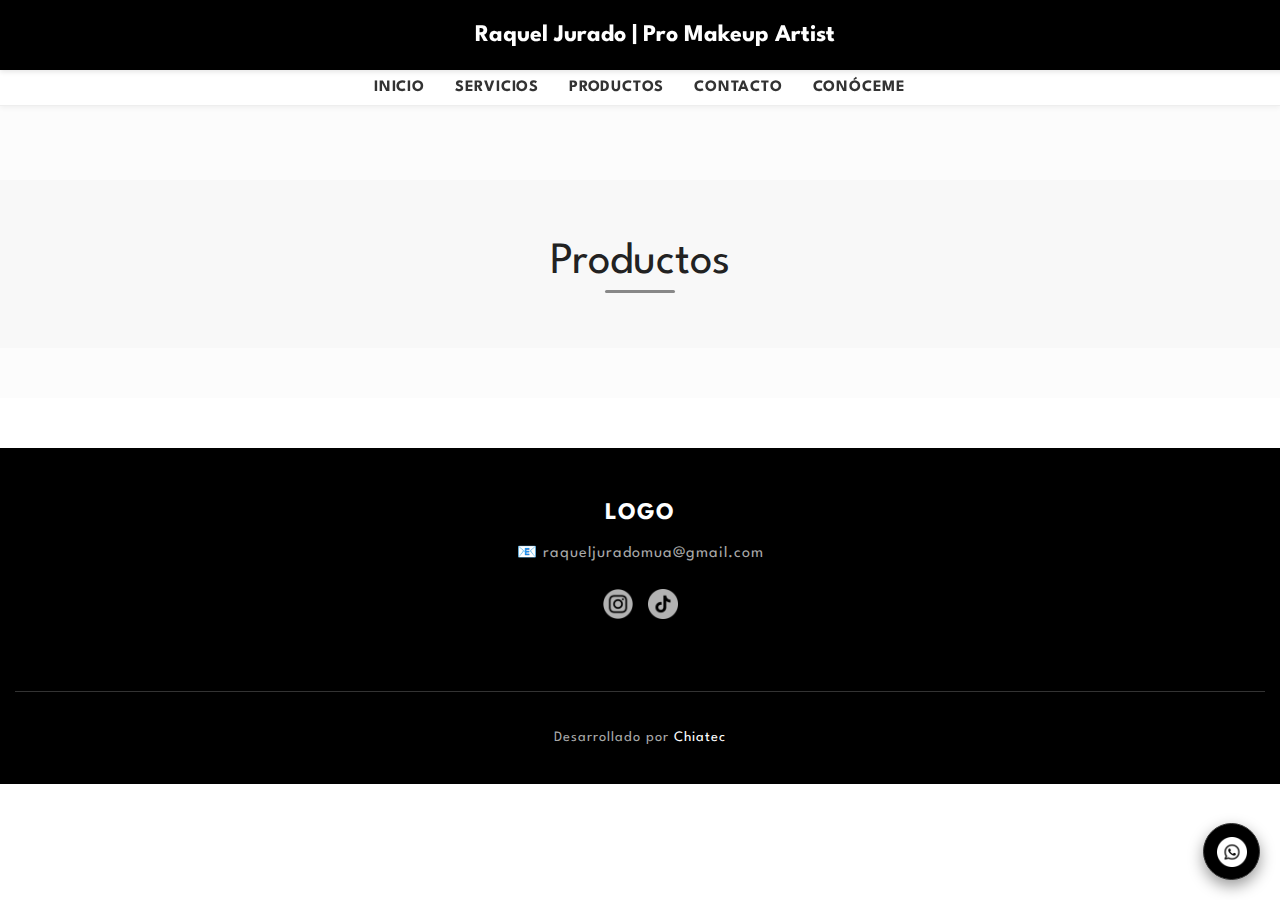
<file: assets/screnn/productos.html>
<!DOCTYPE html>
<html lang="es">
<head>
  <meta charset="UTF-8">
  <meta name="viewport" content="width=device-width, initial-scale=1.0">
  <title>Raquel Jurado</title>
  <link rel="stylesheet" href="../../css.css">
  
</head>
<body class="fixed-header-padding">

  <!-- Encabezado con logo y menú hamburguesa -->
  <header class="headerweb">
    <a href="../../index.html">
    <h1 class="logo">Raquel Jurado | Pro Makeup Artist</h1>
    </a>
  </header>

  
  <header class="headermovil">
    <div class="menu-icon">
      <img src="../../iconos/principal/barra-de-menus.png" alt="Menú" class="hamburger-icon">
      <!-- El h1 y h2 ahora van DENTRO de un nuevo div -->
    </div>
    <div class="brand-info"> <!-- NUEVO CONTENEDOR -->
      <a href="../../index.html">
        <h1 class="logo">Raquel Jurado</h1>
        <h2 class="tagline">Pro Makeup Artist</h2>
      </a>
    </div>
    <!-- Si tuvieras más elementos a la derecha, irían aquí, fuera de .menu-icon y .brand-info -->
</header>

  
  
  <nav class="navweb">
    <ul>
      <li><a href="../../index.html"">Inicio</a></li>
      <li><a href="servicios.html">Servicios</a></li>
      <li><a href="#">Productos</a></li>
      <li><a href="contacto.html">Contacto</a></li>
      <li><a href="quiensoy.html">Conóceme</a></li>
    </ul>
  </nav>

<!-- Menú Móvil (oculto por defecto, se despliega al hacer clic) -->
  <nav class="navmovil" id="navmovil">
    <ul>
      <li><a href="../../index.html"">Inicio</a></li>
      <li><a href="servicios.html">Servicios</a></li>
      <li><a href="#">Productos</a></li>
      <li><a href="contacto.html">Contacto</a></li>
      <li><a href="quiensoy.html">Conóceme</a></li>
    </ul>
  </nav>
<main class="main-content">
  <section class="galeria">
  <h2 class="quien-soy-titulo">Productos</h2> 
  </section>
</main>


  <!-- Footer con contacto y enlaces -->
  <footer class="footer">
    <div class="footer-column">
      <h3>Logo</h3>
       <!-- <p>📞 0986040658</p> -->
      <p>📧 <a href="mailto:raqueljuradomua@gmail.com">raqueljuradomua@gmail.com</a></p>
      <div class="social-icons-footer">
          <a href="https://www.instagram.com/raqueljuradomua?igsh=cjlqaWEzemhkZ3c5" target="_blank" aria-label="Visitar Instagram">
              <img src="../../iconos/principal/insta.png" alt="Instagram">
          </a>
          <a href="https://www.tiktok.com/@tu_usuario_tiktok" target="_blank" aria-label="Visitar TikTok">
              <img src="../../iconos/principal/tiktok.png" alt="TikTok">
          </a>
          <!-- Puedes añadir más iconos aquí si lo deseas -->
      </div>
    </div>
    <!-- <div class="footer-column">
      <h3>Servicio al cliente</h3>
      <p><a href="#">Preguntas frecuentes</a></p>
      <p><a href="#">Preguntas frecuentes</a></p>
      <p><a href="#">Preguntas frecuentes</a></p>
      <p><a href="#">Preguntas frecuentes</a></p>
    </div>
    <div class="footer-column">
      <h3>Información</h3>
      <p><a href="#">Preguntas frecuentes</a></p>
      <p><a href="#">Preguntas frecuentes</a></p>
      <p><a href="#">Preguntas frecuentes</a></p>
      <p><a href="#">Preguntas frecuentes</a></p>
    </div> -->
    <div class="footer-note">
      <p>Desarrollado por <a href="https://www.chiatec.net" target="_blank">Chiatec</a></p>
    </div>
  </footer>


  <!-- Botón flotante de WhatsApp -->
  <a href="https://wa.me/+593986040658" target="_blank" class="whatsapp-icon">
    <img src="../../iconos/principal/whatsapp.png" alt="WhatsApp" class="whatsapp-img">
  </a>
  <script src="../../script.js"></script>
</body>
</html>
</file>
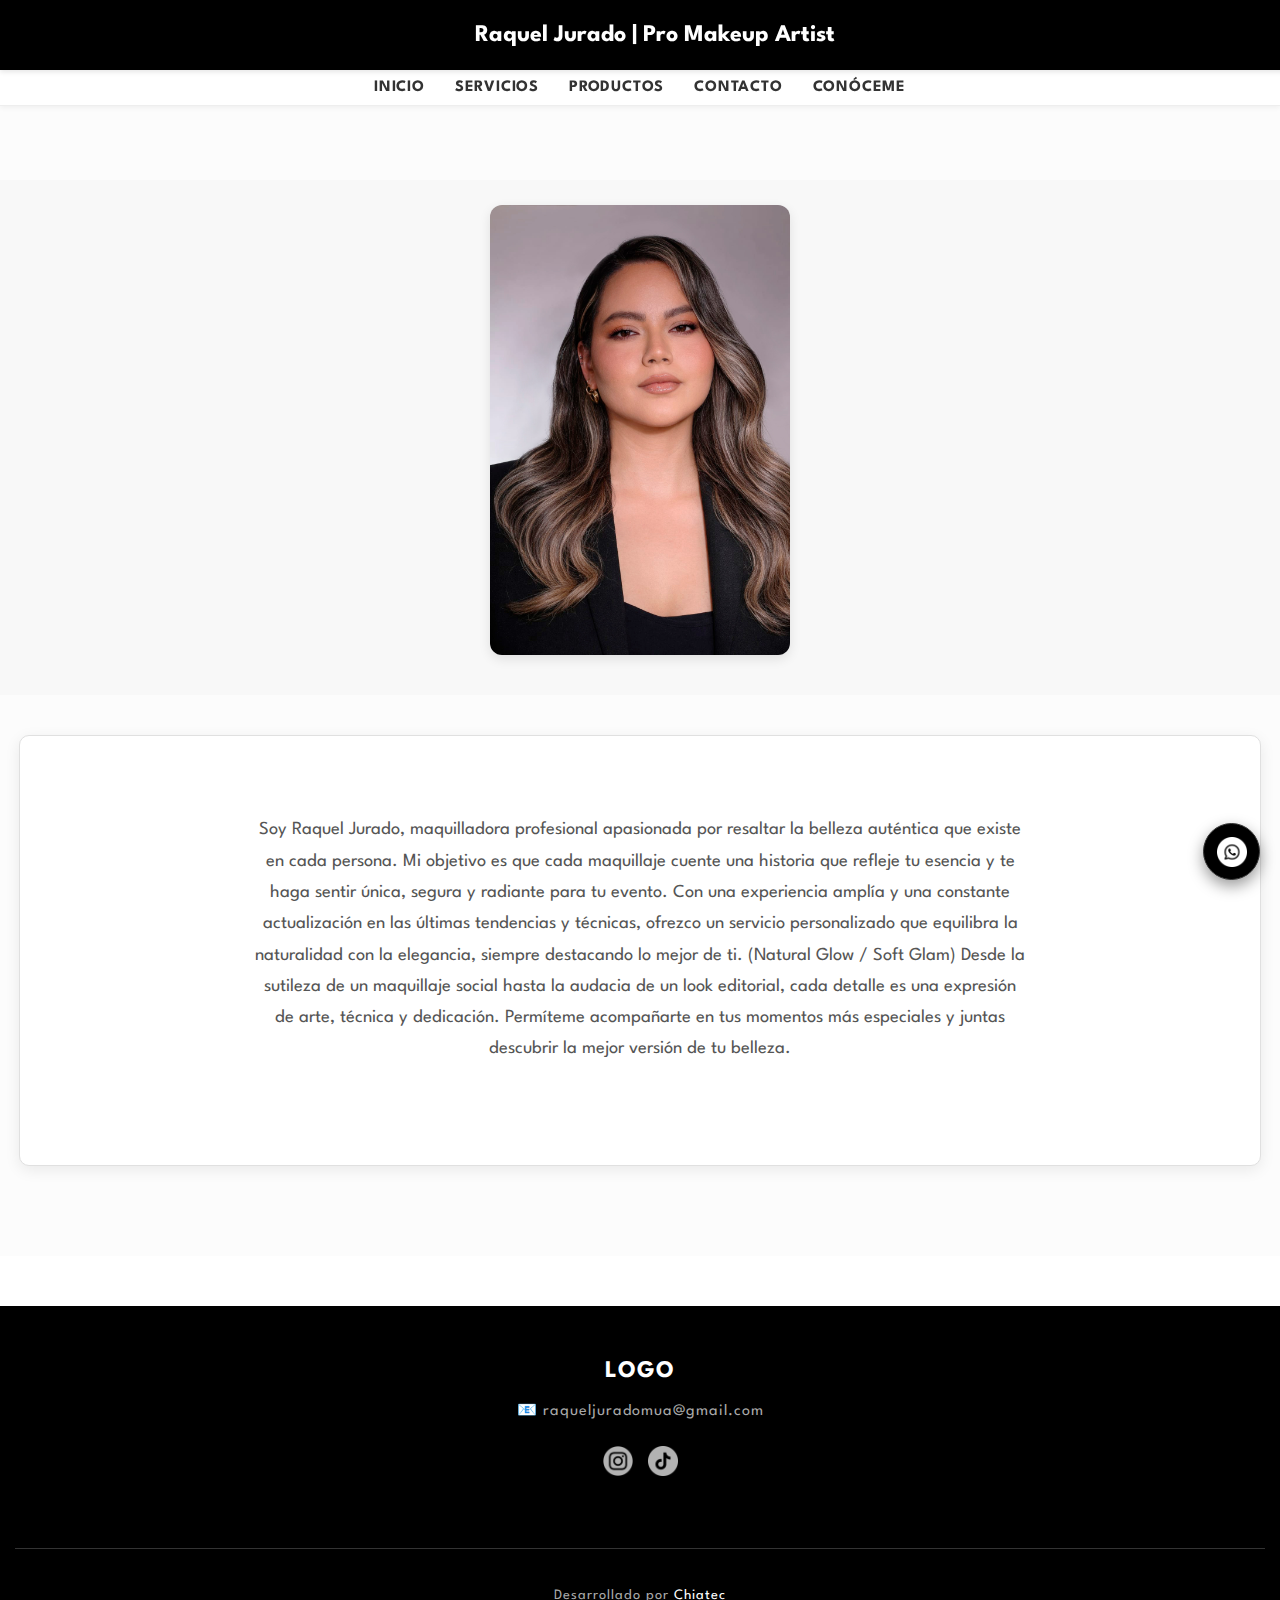
<file: assets/screnn/quiensoy.html>
<!DOCTYPE html>
<html lang="es">
<head>
  <meta charset="UTF-8">
  <meta name="viewport" content="width=device-width, initial-scale=1.0">
  <title>Raquel Jurado</title>
  <link rel="stylesheet" href="../../css.css">
  
</head>
<body class="fixed-header-padding">

  <!-- Encabezado con logo y menú hamburguesa -->
  <header class="headerweb">
    <a href="../../index.html">
    <h1 class="logo">Raquel Jurado | Pro Makeup Artist</h1>
    </a>
  </header>

  
  <header class="headermovil">
    <div class="menu-icon">
      <img src="../../iconos/principal/barra-de-menus.png" alt="Menú" class="hamburger-icon">
      <!-- El h1 y h2 ahora van DENTRO de un nuevo div -->
    </div>
    <div class="brand-info"> <!-- NUEVO CONTENEDOR -->
        
        <a href="../../index.html">
        <h1 class="logo">Raquel Jurado</h1>
        <h2 class="tagline">Pro Makeup Artist</h2>
        </a>
    </div>
    <!-- Si tuvieras más elementos a la derecha, irían aquí, fuera de .menu-icon y .brand-info -->
</header>

  
  
  <nav class="navweb">
    <ul>
      <li><a href="../../index.html"">Inicio</a></li>
      <li><a href="servicios.html">Servicios</a></li>
      <li><a href="productos.html">Productos</a></li>
      <li><a href="contacto.html">Contacto</a></li>
      <li><a href="#">Conóceme</a></li>
    </ul>
  </nav>

<!-- Menú Móvil (oculto por defecto, se despliega al hacer clic) -->
  <nav class="navmovil" id="navmovil">
    <ul>
      <li><a href="../../index.html"">Inicio</a></li>
      <li><a href="servicios.html">Servicios</a></li>
      <li><a href="productos.html">Productos</a></li>
      <li><a href="contacto.html">Contacto</a></li>
      <li><a href="#">Conóceme</a></li>
    </ul>
  </nav>

<main class="main-content">
<section class="galeria">
   
  <div class="contenedor-fotos">
    <img src="../../assets/maqui22.jpg" alt="Maquillaje 2" class="foto-elegante" id="conoce-mas">
  </div>
</section>

<section class="quien-soy">
  <div class="quien-soy-contenido">
   
    <!-- <h2 class="quien-soy-titulo"></h2> -->
    <p class="quien-soy-descripcion">
      Soy Raquel Jurado, maquilladora profesional apasionada por resaltar la belleza auténtica que existe en cada persona.
Mi objetivo es que cada maquillaje cuente una historia que refleje tu esencia y te haga sentir única, segura y radiante para tu evento.

Con una experiencia amplía  y una constante actualización en las últimas tendencias y técnicas, ofrezco un servicio personalizado que equilibra la naturalidad con la elegancia, siempre destacando lo mejor de ti. (Natural Glow / Soft Glam)

Desde la sutileza de un maquillaje social hasta la audacia de un look editorial, cada detalle es una expresión de arte, técnica y dedicación.

Permíteme acompañarte en tus momentos más especiales y juntas descubrir la mejor versión de tu belleza.</p>
    <!-- <a href="assets/screnn/quiensoy.html" class="btn-conoce-mas">Conoce mi historia completa</a> -->
  </div>
</section> 
</main>
  <!-- Footer con contacto y enlaces -->
  <footer class="footer">
    <div class="footer-column">
      <h3>Logo</h3>
      <!-- <p>📞 0986040658</p> -->
      <p>📧 <a href="mailto:raqueljuradomua@gmail.com">raqueljuradomua@gmail.com</a></p>
       <div class="social-icons-footer">
          <a href="https://www.instagram.com/raqueljuradomua?igsh=cjlqaWEzemhkZ3c5" target="_blank" aria-label="Visitar Instagram">
              <img src="../../iconos/principal/insta.png" alt="Instagram">
          </a>
          <a href="https://www.tiktok.com/@tu_usuario_tiktok" target="_blank" aria-label="Visitar TikTok">
              <img src="../../iconos/principal/tiktok.png" alt="TikTok">
          </a>
          <!-- Puedes añadir más iconos aquí si lo deseas -->
      </div>
    </div>
    <!-- <div class="footer-column">
      <h3>Servicio al cliente</h3>
      <p><a href="#">Preguntas frecuentes</a></p>
      <p><a href="#">Preguntas frecuentes</a></p>
      <p><a href="#">Preguntas frecuentes</a></p>
      <p><a href="#">Preguntas frecuentes</a></p>
    </div>
    <div class="footer-column">
      <h3>Información</h3>
      <p><a href="#">Preguntas frecuentes</a></p>
      <p><a href="#">Preguntas frecuentes</a></p>
      <p><a href="#">Preguntas frecuentes</a></p>
      <p><a href="#">Preguntas frecuentes</a></p>
    </div> -->
    <div class="footer-note">
      <p>Desarrollado por <a href="https://www.chiatec.net" target="_blank">Chiatec</a></p>
    </div>
  </footer>


  <!-- Botón flotante de WhatsApp -->
  <a href="https://wa.me/+593986040658" target="_blank" class="whatsapp-icon">
    <img src="../../iconos/principal/whatsapp.png" alt="WhatsApp" class="whatsapp-img">
  </a>
  <script src="../../script.js"></script>
</body>
</html>
</file>
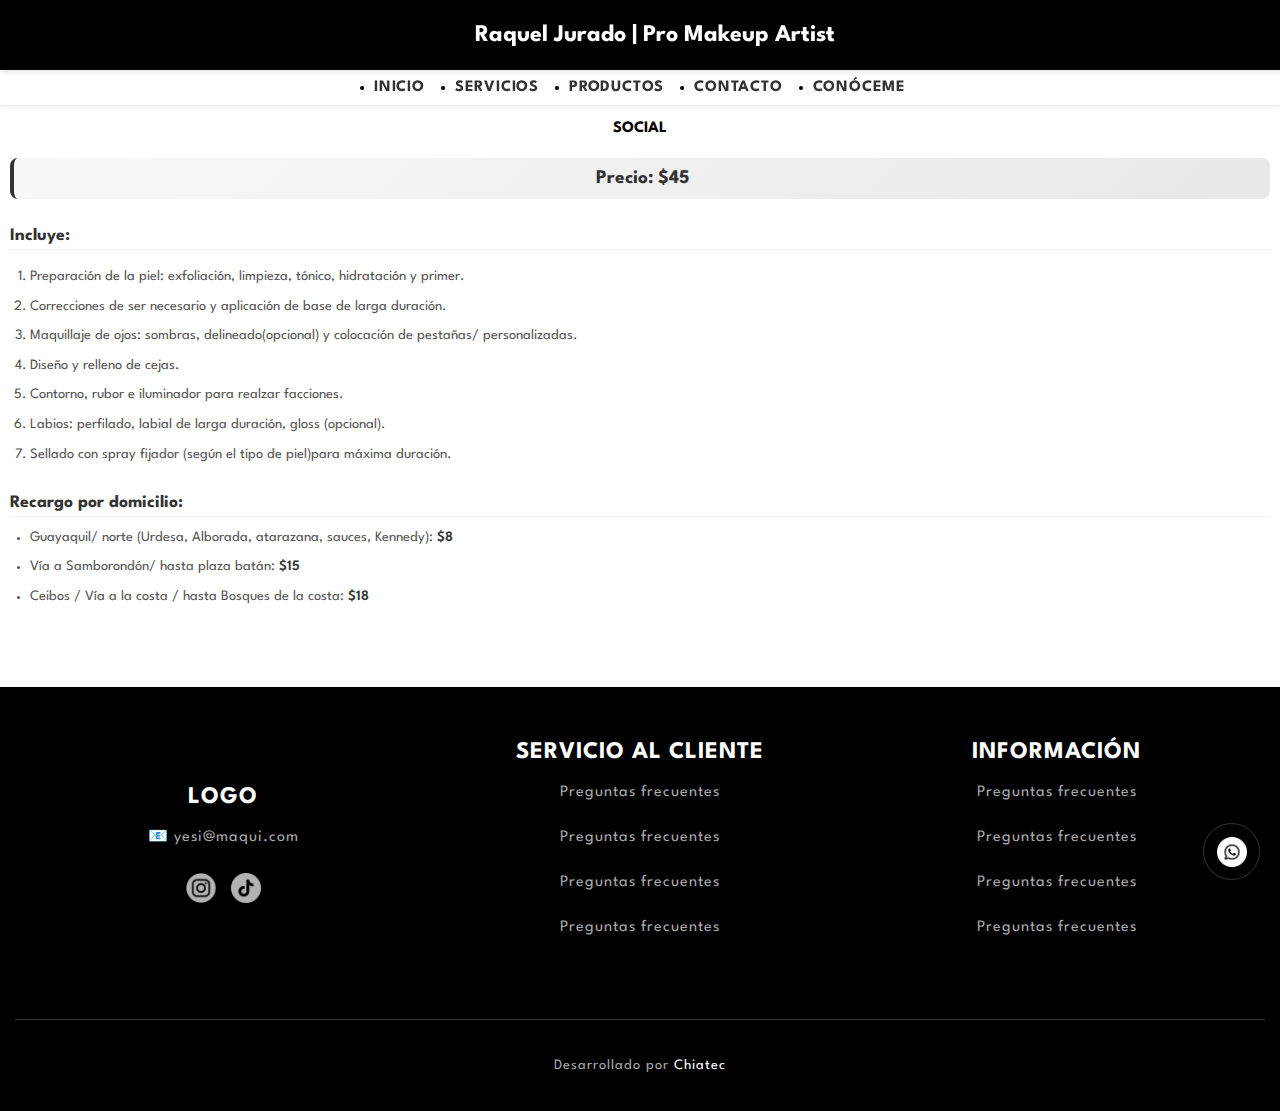
<file: assets/servicios/sociales.html>
<!DOCTYPE html>
<html lang="es">
<head>
  <meta charset="UTF-8">
  <meta name="viewport" content="width=device-width, initial-scale=1.0">
  <title>Raquel Jurado</title>
  <link rel="stylesheet" href="../../css.css">
  <link rel="stylesheet" href="cssservicios.css">
  
</head>
<body  class="fixed-header-padding">

  <!-- Encabezado con logo y menú hamburguesa -->
  <header class="headerweb">
    <a href="../../index.html">
    <h1 class="logo">Raquel Jurado | Pro Makeup Artist</h1>
  </a>
  </header>

  
  <header class="headermovil">
    <div class="menu-icon">
      <img src="../../iconos/principal/barra-de-menus.png" alt="Menú" class="hamburger-icon">
      <!-- El h1 y h2 ahora van DENTRO de un nuevo div -->
    </div>
    <div class="brand-info"> <!-- NUEVO CONTENEDOR -->
        <a href="../../index.html">
        <h1 class="logo">Raquel Jurado</h1>
        <h2 class="tagline">Pro Makeup Artist</h2>
        </a>

    </div>
    <!-- Si tuvieras más elementos a la derecha, irían aquí, fuera de .menu-icon y .brand-info -->
</header>

  
  
  <nav class="navweb">
    <ul>
      <li><a href="../../index.html">Inicio</a></li>
      <li><a href="../screnn/servicios.html">Servicios</a></li>
      <li><a href="../screnn/productos.html">Productos</a></li>
      <li><a href="../screnn/contacto.html">Contacto</a></li>
      <li><a href="../screnn/quiensoy.html">Conóceme</a></li>
    </ul>
  </nav>

<!-- Menú Móvil (oculto por defecto, se despliega al hacer clic) -->
  <nav class="navmovil" id="navmovil">
    <ul>
      <li><a href="../../index.html">Inicio</a></li>
      <li><a href="../screnn/servicios.html">Servicios</a></li>
      <li><a href="../screnn/productos.html">Productos</a></li>
      <li><a href="../screnn/contacto.html">Contacto</a></li>
      <li><a href="../screnn/quiensoy.html">Conóceme</a></li>
    </ul>
  </nav>

<main class="main-serrvicios">
              <h4>SOCIAL</h4>
              <div class="precio-seccion">
                <strong>Precio: $45</strong>
              </div>
              
              <div class="proceso-servicio">
                <h5>Incluye:</h5>
                <ol>
                  <li>Preparación de la piel: exfoliación, limpieza, tónico, hidratación y primer.</li>
                  <li>Correcciones de ser necesario  y aplicación de base de larga duración.</li>
                  <li>Maquillaje de ojos: sombras, delineado(opcional) y colocación de pestañas/ personalizadas.</li>
                  <li>Diseño y relleno de cejas.</li>
                  <li>Contorno, rubor e iluminador para realzar facciones.</li>
                  <li>Labios: perfilado, labial de larga duración, gloss (opcional).</li>
                  <li>Sellado con spray fijador (según el tipo de piel)para máxima duración.</li>
                </ol>
              </div>
              
              <div class="recargos-domicilio">
                <h5>Recargo por domicilio:</h5>
                <ul>
                  <li>Guayaquil/ norte (Urdesa, Alborada, atarazana, sauces, Kennedy): <strong>$8</strong></li>
                  <li>Vía a Samborondón/ hasta plaza batán: <strong>$15</strong></li>
                  <li>Ceibos / Vía a la costa / hasta Bosques de la costa: <strong>$18</strong></li>
                </ul>
              </div>
  </main>
            


    




  <!-- Footer con contacto y enlaces -->
  <footer class="footer">
    <div class="footer-column">
      <h3>Logo</h3>
       <!-- <p>📞 0986040658</p> -->
      <p>📧 <a href="mailto:yesi@maqui.com">yesi@maqui.com</a></p>
    
    <div class="social-icons-footer">
          <a href="https://www.instagram.com/raqueljuradomua?igsh=cjlqaWEzemhkZ3c5" target="_blank" aria-label="Visitar Instagram">
              <img src="../../iconos/principal/insta.png" alt="Instagram">
          </a>
          <a href="https://www.tiktok.com/@tu_usuario_tiktok" target="_blank" aria-label="Visitar TikTok">
              <img src="../../iconos/principal/tiktok.png" alt="TikTok">
          </a>
          <!-- Puedes añadir más iconos aquí si lo deseas -->
      </div>
      <!-- *** FIN DE LA NUEVA SECCIÓN *** -->
    </div>
    </div>

    <div class="footer-column">
      <h3>Servicio al cliente</h3>
      <p><a href="#">Preguntas frecuentes</a></p>
      <p><a href="#">Preguntas frecuentes</a></p>
      <p><a href="#">Preguntas frecuentes</a></p>
      <p><a href="#">Preguntas frecuentes</a></p>
    </div>
    <div class="footer-column">
      <h3>Información</h3>
      <p><a href="#">Preguntas frecuentes</a></p>
      <p><a href="#">Preguntas frecuentes</a></p>
      <p><a href="#">Preguntas frecuentes</a></p>
      <p><a href="#">Preguntas frecuentes</a></p>
    </div>
    <div class="footer-note">
      <p>Desarrollado por <a href="https://www.chiatec.net" target="_blank">Chiatec</a></p>
    </div>
  </footer>


  <!-- Botón flotante de WhatsApp -->
  <a href="https://wa.me/+593986040658" target="_blank" class="whatsapp-icon">
    <img src="../../iconos/principal/whatsapp.png" alt="WhatsApp" class="whatsapp-img">
  </a>
  <script src="../../script.js"></script>
</body>
</html>
</file>
<file: css.css>
/* ======================================================= */
/* ESTILOS GLOBALES / BASE */
/* ======================================================= */

@import url('https://fonts.googleapis.com/css2?family=Lora:ital,wght@0,400..700;1,400..700&display=swap');
@import url('https://fonts.googleapis.com/css2?family=Bebas+Neue&display=swap');
@import url('https://fonts.googleapis.com/css2?family=Open+Sans:wght@400;700&family=Playfair+Display:wght@700&display=swap');
@import url('https://fonts.googleapis.com/css2?family=League+Spartan:wght@100..900&display=swap');




body {
  margin: 0;
  font-family: 'League Spartan', sans-serif;
  background-color: #fff;
  color: #000;
  padding-top: 0;
}

body.fixed-header-padding {
    padding-top: 90px; /* 70px (header) + 20px (nav) */
}

h1 {
  font-family: 'League Spartan', serif;
  font-weight: 700; /* Asumiendo que has importado el peso 700 para Playfair Display */
  color: var(--primary-text-color); /* Usar tu variable de color para coherencia */
}

/* Aplicar Lora a los h2 (o Playfair si quieres más énfasis) */
h2 {
  font-family: 'League Spartan', serif; /* Puedes usar Lora para subtítulos más ligeros */
  font-weight: 400; /* Peso normal para Lora */
  color: var(--secondary-text-color); /* Usar tu variable de color */
}

/* Aplicar Lora a los párrafos */
p {
  font-family: 'League Spartan', serif;
  font-weight: 400; /* Peso normal para Lora */
  line-height: 1.6; /* Mejora la legibilidad de los párrafos */
  color: var(--primary-text-color);
}


ul {
  list-style: none;
  padding: 0;
  margin: 0;
}

a {
  text-decoration: none;
  color: inherit; /* Para que los enlaces hereden el color del padre si no se especifica */
}

/* Variables CSS para mantener los estilos consistentes y fáciles de cambiar */
:root {
    --primary-text-color: #333;
    --secondary-text-color: #666;
    --background-color: #fff;
    --border-color: #eee;
    --header-height: 70px; /* Un poco más compacto */
    --padding-sides: 15px;
}


/* ======================================================= */
/* ESTILOS PARA ESCRITORIO (POR DEFECTO) */
/* ======================================================= */

/* --- Header de Escritorio --- */
.headerweb {
  display: flex; /* Visible por defecto */
  justify-content: center;
  align-items: center;
  height: 50px;
  background-color: #000;
  padding: 10px var(--padding-sides);
  position: fixed; /* Mantiene el header fijo en la ventana */
  top: 0;          /* Lo posiciona en la parte superior */
  left: 0;         /* Lo alinea a la izquierda */
  width: 100%;     /* Ocupa todo el ancho de la pantalla */
  z-index: 1000;
  box-shadow: 0 2px 5px rgba(0,0,0,0.1);
}

.headerweb .logo {
  color: #fff;
  font-size: 24px; /* Tamaño de fuente para el logo de escritorio */
}

/* --- Navegación de Escritorio --- */
.navweb {
  display: flex; /* Visible por defecto */
  justify-content: center;
  background-color: var(--background-color);
  padding: 10px 0;
  border-bottom: 1px solid var(--border-color); /* Borde sutil */
   /* --- NUEVOS ESTILOS PARA LA NAV WEB, DEBE ESTAR DEBAJO DEL HEADER FIJO --- */
  position: fixed; /* También fija la navegación */
  top: 70px; /* Ajusta este valor: 50px (altura del headerweb) + 10px (padding top) + 10px (padding bottom) = 70px */
  left: 0;
  width: 100%;
  z-index: 999;
  box-shadow: 0 2px 5px rgba(0,0,0,0.05);
}

.navweb ul {
  display: flex;
  gap: 30px;
}

.navweb a {
  font-family: 'League Spartan', sans-serif;
  color: var(--primary-text-color);
  font-weight: bold;
  padding: 5px 0; /* Espacio alrededor del texto del enlace */
  transition: color 0.3s ease;
  text-transform: uppercase; /* Opcional: para que se vea más como navegación */
  letter-spacing: 0.8px;
}

.navweb a:hover {
  color: #A9A9A9; /* Gris oscuro al pasar el mouse */
}

/* --- Elementos Móviles (Ocultos por defecto en Escritorio) --- */
.headermovil,
.navmovil {
  display: none; /* Ambos ocultos en escritorio */
}

/* --- Menú Móvil (Preparación para la animación, pero el contenedor está oculto por display:none) --- */
.navmovil {
  position: fixed;
  top: var(--header-height); /* Se ajustará a la altura del headermovil cuando esté visible */
  left: 0;
  width: 100%;
  background-color: #000;
  transform: translateY(-100%); /* Oculto arriba, fuera de la vista */
  transition: transform 0.5s ease-in-out, opacity 0.5s ease-in-out, visibility 0.5s step-end; 
  z-index: 999; /* Un poco menos que el header para que el header esté encima */
  max-height: calc(100vh - var(--header-height)); /* Ocupa el resto de la altura de la ventana */
  overflow-y: auto; /* Para desplazar el contenido si hay muchos enlaces */
  opacity: 0;
  visibility: hidden;
}

.navmovil ul {
  padding-top: 0; /* Asegurar que no haya padding superior */
}

.navmovil a {
  font-family: 'League Spartan', sans-serif;
  font-weight: 500;
  display: block;
  padding: 15px 20px;
  color: #fff;
  border-bottom: 1px solid #444;
  transition: background-color 0.3s ease;
  text-transform: uppercase; /* Opcional: para que se vea más como navegación */
  letter-spacing: 0.8px; 
}

.navmovil a:hover {
  background-color: #333;
}

/* Clase para mostrar el menú móvil */
.navmovil.active {
  transform: translateY(0); /* Desliza hacia abajo */
  opacity: 1;
  visibility: visible;
  transition: transform 0.5s ease-in-out, opacity 0.4s ease-in-out, visibility 0s step-start;
}


.galeria {
  text-align: center;
  padding: 25px 40px 40px 40px;
  /*padding: 40px var(--padding-sides);*/
  background-color: #f8f8f8;
}


/* Sección Quién Soy - Estilos Generales (Colores Blanco, Gris, Negro) */
.quien-soy {
  background-color: #ffffff; /* Fondo blanco */
  padding: 60px 20px;
  text-align: center;
  max-width: 1200px;
  margin: 40px auto;
  border-radius: 10px;
  box-shadow: 0 4px 15px rgba(0, 0, 0, 0.08); /* Sombra más pronunciada en gris oscuro */
  border: 1px solid #e0e0e0; /* Borde sutil en gris claro */
}

.quien-soy-contenido {
  max-width: 800px;
  margin: 0 auto;
}

.quien-soy-titulo {
  font-family: 'League Spartan', serif; /* O una fuente elegante que uses */
  font-size: 2.8em;
  color: #222222; /* Negro casi puro para el título */
  margin-bottom: 25px;
  position: relative;
  display: inline-block;
}

.quien-soy-titulo::after {
  content: '';
  position: absolute;
  left: 50%;
  bottom: -10px;
  transform: translateX(-50%);
  width: 70px;
  height: 3px;
  background-color: #888888; /* Gris medio para el subrayado */
  border-radius: 5px;
}

.quien-soy-descripcion {
  font-family: 'League Spartan', sans-serif; /* O una fuente legible que uses */
  font-size: 1.15em;
  line-height: 1.7;
  color: #555555; /* Gris oscuro para la descripción */
  margin-bottom: 40px;
  padding: 0 15px;
}

.btn-conoce-mas {
  display: inline-block;
  background-color: #444444; /* Gris oscuro para el botón */
  color: white; /* Texto blanco en el botón */
  padding: 14px 30px;
  border-radius: 5px;
  text-decoration: none;
  font-weight: bold;
  font-size: 1.05em;
  transition: background-color 0.3s ease, transform 0.2s ease;
  box-shadow: 0 4px 10px rgba(0, 0, 0, 0.2); /* Sombra más definida */
}

.btn-conoce-mas:hover {
  background-color: #222222; /* Negro para el hover del botón */
  transform: translateY(-2px);
}



/* Estilos específicos para la página de Contacto */

.main-content {
    padding-top: 90px; /* Espacio para el header fijo y la nav */
    padding-bottom: 50px;
    background-color: #fcfcfc; /* Un blanco muy suave */
}

.contact-section {
    max-width: 900px;
    margin: 40px auto;
    background-color: #ffffff;
    border-radius: 12px;
    box-shadow: 0 8px 25px rgba(0, 0, 0, 0.1);
    padding: 50px;
    display: flex;
    flex-direction: column;
    align-items: center;
    text-align: center;
    border: 1px solid #eee;
}

.contact-container {
    width: 100%;
    max-width: 600px;
}

.contact-title {
    font-family: 'League Spartan', serif;
    font-size: 3em;
    color: #333;
    margin-bottom: 15px;
    position: relative;
    display: inline-block;
}

.contact-title::after {
    content: '';
    position: absolute;
    left: 50%;
    bottom: -10px;
    transform: translateX(-50%);
    width: 80px;
    height: 4px;
    background-color: #A9A9A9; /* Gris medio */
    border-radius: 5px;
}

.contact-description {
    font-family: 'League Spartan', serif;
    font-size: 1.1em;
    color: #555;
    line-height: 1.7;
    margin-top: 30px;
    margin-bottom: 40px;
    padding: 0 10px;
}

/* Estilos del formulario */
.contact-form {
    display: flex;
    flex-direction: column;
    gap: 20px;
    text-align: left;
    margin-bottom: 40px;
}

.form-group {
    width: 100%;
}

.form-group label {
    display: block;
    margin-bottom: 8px;
    font-family: 'Open Sans', sans-serif;
    font-weight: 600;
    color: #444;
    font-size: 0.95em;
}

.form-group input[type="text"],
.form-group input[type="email"],
.form-group input[type="tel"],
.form-group textarea {
    width: 100%;
    padding: 12px 15px;
    border: 1px solid #ddd;
    border-radius: 8px;
    font-family: 'Lora', serif;
    font-size: 1em;
    color: #333;
    background-color: #fcfcfc;
    transition: border-color 0.3s ease, box-shadow 0.3s ease;
    box-sizing: border-box; /* Importante para que el padding no desborde el ancho */
}

.form-group input:focus,
.form-group textarea:focus {
    border-color: #A9A9A9; /* Color gris al enfocar */
    box-shadow: 0 0 0 3px rgba(169, 169, 169, 0.2); /* Sombra sutil */
    outline: none; /* Eliminar el contorno por defecto del navegador */
}

.form-group textarea {
    resize: vertical; /* Permite redimensionar verticalmente */
    min-height: 120px;
}

.submit-button {
    background-color: #444444; /* Gris oscuro para el botón */
    color: white;
    padding: 15px 30px;
    border: none;
    border-radius: 8px;
    font-family: 'Open Sans', sans-serif;
    font-weight: bold;
    font-size: 1.1em;
    cursor: pointer;
    transition: background-color 0.3s ease, transform 0.2s ease;
    align-self: center; /* Centra el botón si es flex-direction column */
    box-shadow: 0 4px 12px rgba(0, 0, 0, 0.2);
    width: fit-content; /* Se ajusta al contenido */
}

.submit-button:hover {
    background-color: #222222; /* Negro para el hover */
    transform: translateY(-2px);
}

/* Información de contacto adicional */
.contact-info {
    margin-top: 30px;
    padding-top: 30px;
    border-top: 1px solid #eee;
    width: 100%;
}

.contact-info h3 {
    font-family: 'Playfair Display', serif;
    font-size: 1.8em;
    color: #333;
    margin-bottom: 20px;
}

.contact-info p {
    font-family: 'Lora', serif;
    font-size: 1.1em;
    color: #666;
    margin-bottom: 10px;
}

.contact-info a {
    color: #444;
    text-decoration: none;
    transition: color 0.3s ease;
}

.contact-info a:hover {
    color: #000;
}

.social-links {
    margin-top: 25px;
    display: flex;
    justify-content: center;
    gap: 20px;
}

.social-links a img {
    width: 35px;
    height: 35px;
    transition: transform 0.3s ease;
}

.social-links a img:hover {
    transform: scale(1.15);
}


/* ======================================================= */
/* ESTILOS DEL CARRUSEL (MODIFICADOS) */
/* ======================================================= */
.carousel-container {
    position: relative;
    width: 100%;
    max-width: 600px; /* Reducimos el ancho máximo para una vista más centrada */
    margin: 30px auto;
    overflow: hidden; /* Esto es esencial para ocultar las imágenes que no están en el view */
    border: 1px solid #e0e0e0;
    background-color: #ffffff;
    border-radius: 15px;
    box-shadow: 0 5px 15px rgba(0, 0, 0, 0.08);
    
    /* Nueva altura fija para el contenedor del carrusel */
    height: 400px; /* Altura fija para el contenedor en web, ajusta según necesidad */
    display: flex; /* Para centrar el contenido (el carousel-slide) */
    align-items: center;
    justify-content: flex-start; /* Alineamos a la izquierda para el desplazamiento */
}

.carousel-slide {
    display: flex;
    transition: transform 0.6s cubic-bezier(0.25, 0.46, 0.45, 0.94);
    height: 100%; /* El slide ocupa el 100% de la altura del contenedor */
    /* Eliminamos width: 100% aquí, las imágenes individuales definirán el ancho total */
}

.carousel-slide img {
    /* La clave: Cada imagen ahora tiene el ancho completo del CONTEENEDOR DEL CARRUSEL */
    width: 100%; 
    max-width: 100%; /* Asegura que no desborde su propio 'slot' */
    
    /* La altura se ajusta a la del contenedor del carrusel */
    height: 100%; 
    max-height: 100%; /* Asegura que no desborde su propio 'slot' */
    
    /* Usamos 'contain' para ver la imagen completa sin recortar, centrada */
    object-fit: contain; /* Muestra la imagen completa, dejando espacios si la proporción no coincide */
    object-position: center;
    
    flex-shrink: 0; /* MUY IMPORTANTE: Evita que las imágenes se encojan */
    display: block;
    border-radius: 12px;
    box-shadow: 0 2px 8px rgba(0, 0, 0, 0.1);
    margin: auto; /* Centra la imagen dentro de su "slot" */
}

/* Botones de Navegación (no se necesitan cambios sustanciales aquí) */
.prev-button, .next-button {
    position: absolute;
    top: 50%;
    transform: translateY(-50%);
    background-color: rgba(0, 0, 0, 0.6);
    color: white;
    border: none;
    padding: 12px 18px;
    font-size: 28px;
    cursor: pointer;
    z-index: 10;
    transition: background-color 0.3s ease, transform 0.2s ease;
    border-radius: 8px;
    opacity: 0.8;
}

.prev-button:hover, .next-button:hover {
    background-color: rgba(0, 0, 0, 0.9);
    transform: translateY(-50%) scale(1.05);
    opacity: 1;
}

.prev-button {
    left: 15px;
}

.next-button {
    right: 15px;
}

/* Puntos de Navegación (no se necesitan cambios sustanciales aquí) */
.carousel-dots {
    position: absolute;
    bottom: 15px;
    left: 50%;
    transform: translateX(-50%);
    display: flex;
    gap: 10px;
}

.dot {
    width: 14px;
    height: 14px;
    background-color: #cccccc;
    border-radius: 50%;
    cursor: pointer;
    transition: background-color 0.3s ease, transform 0.2s ease;
    border: 2px solid transparent;
}

.dot.active {
    background-color: #555555;
    border-color: #333333;
    transform: scale(1.2);
}

.dot:hover {
    background-color: #999999;
}

    .footer-column {
        width: 100%;
        max-width: 300px;
        margin-bottom: 30px;
        letter-spacing: 1px;
    }

.social-icons-footer {
    display: flex; /* Para que los iconos se coloquen uno al lado del otro */
    gap: 15px; /* Espacio entre los iconos */
    margin-top: 20px; /* Separación de los párrafos de contacto */
    justify-content: center; /* Centra los iconos si la columna es ancha */
    /* En móvil, las columnas del footer se centran, así que 'center' aquí es buena opción */
    
}

.social-icons-footer a img {
    width: 30px; /* Tamaño del icono */
    height: 30px;
    filter: invert(50%) sepia(0%) saturate(0%) hue-rotate(0deg) brightness(150%) contrast(80%); /* Color gris claro */
    transition: filter 0.3s ease, transform 0.3s ease; /* Transiciones suaves */
}

.social-icons-footer a img:hover {
    filter: invert(100%) sepia(0%) saturate(0%) hue-rotate(0deg) brightness(200%) contrast(100%); /* Blanco puro al pasar el mouse */
    transform: scale(1.1); /* Ligero agrandamiento al pasar el mouse */
}









    .servicios {
            text-align: center;
            padding: 60px 0;
        }
        
        .servicios-titulo {
            font-size: 2.5rem;
            margin-bottom: 20px;
            color: #333;
            position: relative;
            display: inline-block;
        }
        
        .servicios-titulo:after {
            content: '';
            position: absolute;
            width: 60%;
            height: 3px;
            background: linear-gradient(90deg, transparent, #d4af37, transparent);
            bottom: -10px;
            left: 20%;
        }
        
        .servicios-descripcion {
            font-size: 1.1rem;
            color: #666;
            max-width: 700px;
            margin: 0 auto 40px;
        }
        
        .servicios-grid {
            display: grid;
            grid-template-columns: repeat(auto-fit, minmax(300px, 1fr));
            gap: 30px;
            margin-top: 40px;
        }
        
        .servicio-item {
            position: relative;
            border-radius: 10px;
            overflow: hidden;
            box-shadow: 0 5px 15px rgba(0, 0, 0, 0.1);
            transition: transform 0.3s ease, box-shadow 0.3s ease;
            height: 400px;
        }
        
        .servicio-item:hover {
            transform: translateY(-10px);
            box-shadow: 0 15px 30px rgba(0, 0, 0, 0.2);
        }
        
        .servicio-imagen {
            width: 100%;
            height: 100%;
            object-fit: cover;
            transition: transform 0.5s ease;
        }
        
        .servicio-item:hover .servicio-imagen {
            transform: scale(1.05);
        }
        
        .servicio-info {
            position: absolute;
            bottom: 0;
            left: 0;
            right: 0;
            background: linear-gradient(transparent, rgba(0, 0, 0, 0.8));
            color: white;
            padding: 30px 20px 20px;
            text-align: center;
        }
        
        .servicio-nombre {
            font-size: 1.8rem;
            font-weight: bold;
            margin-bottom: 10px;
            text-shadow: 1px 1px 3px rgba(0, 0, 0, 0.7);
        }
        
        .servicio-descripcion {
            font-size: 1rem;
            opacity: 0.9;
            max-height: 0;
            overflow: hidden;
            transition: max-height 0.5s ease, opacity 0.5s ease;
        }
        
        .servicio-item:hover .servicio-descripcion {
            max-height: 100px;
            opacity: 1;
        }
        











        




        .servicio-detalles {
  background: #ffffff;
  border-radius: 12px;
  margin-top: 20px;
  padding: 25px;
  box-shadow: 0 5px 20px rgba(0, 0, 0, 0.1);
  border: 1px solid #f0f0f0;
  transition: all 0.3s ease;
  margin-bottom: 20px;
}

.servicio-detalles:hover {
  box-shadow: 0 8px 25px rgba(0, 0, 0, 0.15);
  transform: translateY(-2px);
}

.detalles-contenido h4 {
  font-family: 'League Spartan', serif;
  color: #333;
  font-size: 1.4em;
  margin-bottom: 15px;
  text-align: center;
  border-bottom: 2px solid #f0f0f0;
  padding-bottom: 10px;
  text-transform: uppercase;
  letter-spacing: 1px;
}

.descripcion-completa {
  font-family: 'League Spartan', serif;
  line-height: 1.6;
  color: #555;
  margin-bottom: 20px;
  text-align: center;
  font-size: 0.95em;
}

.precio-seccion {
  background: linear-gradient(135deg, #f8f8f8, #e8e8e8);
  padding: 12px 20px;
  border-radius: 8px;
  text-align: center;
  margin: 20px 0;
  border-left: 4px solid #333;
}

.precio-seccion strong {
  font-family: 'League Spartan', serif;
  color: #333;
  font-size: 1.2em;
}

.proceso-servicio,
.recargos-domicilio {
  margin: 20px 0;
}

.proceso-servicio h5,
.recargos-domicilio h5 {
  font-family: 'League Spartan', serif;
  color: #333;
  margin-bottom: 10px;
  font-size: 1.1em;
  border-bottom: 1px solid #eee;
  padding-bottom: 5px;
}

.proceso-servicio ol,
.proceso-servicio ul,
.recargos-domicilio ul {
  padding-left: 20px;
  font-family: 'League Spartan', serif;
  color: #555;
}

.proceso-servicio li,
.recargos-domicilio li {
  margin-bottom: 8px;
  line-height: 1.5;
  font-size: 0.9em;
}

.recargos-domicilio strong {
  color: #333;
  font-weight: 600;
}


.servicio-detalles {
  display: none;
  width: 100%;
  animation: fadeInUp 0.5s ease;
}

/* Mostrar solo el activo */
.servicio-detalles.active {
  display: block;
}

/* Animación para mostrar los detalles */
@keyframes fadeInUp {
  from {
    opacity: 0;
    transform: translateY(20px);
  }
  to {
    opacity: 1;
    transform: translateY(0);
  }
}

/* Indicador visual para servicio activo */
.servicio-item.active {
  position: relative;
}

.servicio-item.active::after {
  content: '';
  position: absolute;
  bottom: -5px;
  left: 50%;
  transform: translateX(-50%);
  width: 80%;
  height: 3px;
  background: linear-gradient(90deg, transparent, #333, transparent);
  border-radius: 2px;
}

/* Mejoras para hover y clic */
.servicio-item {
  cursor: pointer;
  transition: all 0.3s ease;
}

.servicio-item:hover {
  transform: translateY(-5px);
}

.servicio-nombre {
  cursor: pointer;
  transition: color 0.3s ease;
}

.servicio-item.active .servicio-nombre {
  color: #f5eef1;
}



















/* Adaptación para móviles */
@media (max-width: 768px) {
  .quien-soy {
    padding: 40px 15px;
    margin: 20px auto;
  }

  .quien-soy-titulo {
    font-size: 2em;
    margin-bottom: 20px;
  }

  .quien-soy-titulo::after {
    bottom: -8px;
    width: 50px;
  }

  .quien-soy-descripcion {
    font-size: 1em;
    line-height: 1.6;
    margin-bottom: 30px;
    padding: 0 5px;
  }

  .btn-conoce-mas {
    padding: 12px 25px;
    font-size: 1em;
  }
}

.contenedor-fotos {
  display: flex;
  justify-content: center;
  gap: 20px;
  flex-wrap: wrap;
}

.foto-elegante {
  width: 300px;
  max-width: 100%; /* Asegura que no se desborde en pantallas pequeñas */
  height: auto;
  border-radius: 12px;
  box-shadow: 0 4px 12px rgba(0, 0, 0, 0.1);
  transition: transform 0.3s ease;
}

.foto-elegante:hover {
  transform: scale(1.03);
}


/* --- Footer --- */
.footer {
  display: flex;
  flex-wrap: wrap;
  justify-content: space-around;
  background-color: #000;
  color: #fff; /* El color base del texto del footer es blanco */
  padding: 40px var(--padding-sides);
  margin-top: 50px;
}

.footer-column {
  flex: 1;
  min-width: 200px;
  margin: 10px;
}



 .footer {
    
    align-items: center;
    text-align: center;
    padding: 20px var(--padding-sides);
    letter-spacing: 1px;
  }

  .footer-column {
    width: 100%;
    max-width: 300px;
    margin-bottom: 30px;
    letter-spacing: 1px;
  }

.footer-column h3 {
  /* Aquí aplicamos Bebas Neue a los títulos de columna del footer */
  font-family: 'League Spartan', sans-serif;
  color: #fff; /* Asegura que el título sea blanco */
  margin-bottom: 15px;
  font-size: 1.5em; /* Un poco más grande para que destaque */
  letter-spacing: 1px; /* Para darle un poco de aire */
  text-transform: uppercase; /* Queda muy bien con Bebas Neue */
}

.footer-column p,
.footer-column a {
  font-family: 'League Spartan', serif; /* Mantendría Lora para los textos y enlaces del footer para legibilidad */
  color: #A9A9A9;
  line-height: 1.8;
}

.footer-column a:hover {
  color: #fff;
}

.footer-note {
  width: 100%;
  text-align: center;
  margin-top: 30px;
  padding-top: 20px;
  border-top: 1px solid #333;
  color: #A9A9A9;
  font-size: 0.9em;
  font-family: 'League Spartan', serif; /* Mantener Lora para la nota del footer */
}

/* ... el resto de tu CSS ... */


/* --- Botón flotante de WhatsApp --- */
.whatsapp-icon {
  position: fixed;
  bottom: 20px;
  right: 20px;
  background-color: #000; /* Fondo negro */
  border: 1px solid #333; /* Borde gris oscuro para definir mejor */
  border-radius: 50%;
  width: 55px; /* Ligeramente más grande para que el SVG tenga espacio */
  height: 55px;
  display: flex;
  justify-content: center;
  align-items: center;
  /* font-size: 2em; /* Ya no es necesario si usamos una imagen SVG */
  box-shadow: 0 6px 15px rgba(0, 0, 0, 0.4); /* Sombra más fuerte y oscura */
  cursor: pointer;
  z-index: 1000;

  /* Animación de pulsación más lenta */
  animation: pulse-subtle 3s infinite ease-in-out; /* Nombre de la animación, duración, y que se repita infinitamente */
}

/* Estilos para la imagen SVG dentro del botón */
.whatsapp-icon .whatsapp-img {
  width: 30px; /* Tamaño del icono SVG */
  height: 30px;
  filter: invert(100%); /* Invierte los colores del SVG a blanco */
  display: block; /* Asegura que la imagen se comporte correctamente */
}

/* Efecto al pasar el ratón */
.whatsapp-icon:hover {
  transform: scale(1.08); /* Un ligero escalado al pasar el ratón */
}

/* Definición de la animación de pulsación más sutil y lenta */
@keyframes pulse-subtle {
  0% {
    transform: scale(1); /* Tamaño normal */
    box-shadow: 0 6px 15px rgba(0, 0, 0, 0.4);
    opacity: 1;
  }
  50% {
    transform: scale(1.03); /* Solo un poco más grande */
    box-shadow: 0 0 0 12px rgba(128, 128, 128, 0.15); /* Halo gris muy sutil y transparente */
    opacity: 0.95; /* Ligeramente menos opaco */
  }
  100% {
    transform: scale(1); /* Vuelve al tamaño normal */
    box-shadow: 0 6px 15px rgba(0, 0, 0, 0.4);
    opacity: 1;
  }
}

.footer-note a {
  color: #fff; /* Color inicial (puedes ajustarlo) */
  text-decoration: none;
  transition: color 0.3s ease;
}

.footer-note p{
  color: #A9A9A9;
}

.footer-note a:hover {
  color: #888; /* Gris elegante al pasar el mouse */
}


/* ======================================================= */
/* ESTILOS PARA MÓVILES (MEDIA QUERY) */
/* ======================================================= */
@media screen and (max-width: 768px) {

  /* --- Elementos de Escritorio (Ocultos en Móvil) --- */
  body.fixed-header-padding {
      padding-top: var(--header-height); /* 70px, usando tu variable */
      padding-top: 0px;
  }

  

  .headerweb,
  .navweb {
    display: none;
  }

  /* --- Header Móvil (Visible en Móvil) --- */
  .headermovil {
    display: flex; /* Ahora usamos flex para el headermovil principal */
    justify-content: space-between; /* Distribuye el menú y el texto */
    align-items: center;
    position: sticky; /* O fixed si quieres que siempre esté visible al hacer scroll */
    top: 0;
    height: var(--header-height); /* Usamos la variable */
    padding: 0 var(--padding-sides); /* Usamos la variable */
    background-color: var(--background-color);
    border-bottom: 1px solid var(--border-color);
    box-shadow: 0 2px 5px rgba(0,0,0,0.05); /* Sutil sombra para profundidad */
    z-index: 1000; /* Asegura que esté por encima de otros elementos */
    padding-right: 30px;
    
  }

  /* Contenedor del ícono de menú */
  .headermovil .menu-icon {
    display: flex;
    align-items: center;
    cursor: pointer;
    /* No necesitamos position: absolute aquí, flexbox lo maneja */
    /* Este div .menu-icon ahora solo contiene la hamburguesa */
  }

  .headermovil .hamburger-icon {
    width: 28px; /* Tamaño adecuado para un ícono de menú */
    height: 28px;
    display: block;
    transition: transform 0.3s ease;
  }

  /* Nuevo contenedor para el logo y el tagline */
  .headermovil .brand-info {
    display: flex; /* Convertimos a flexbox */
    flex-direction: column; /* Apila el h1 y h2 verticalmente */
    align-items: center; /* Centra el texto horizontalmente */
    flex-grow: 1; /* Permite que ocupe el espacio restante */
    text-align: center; /* Asegura que el texto esté centrado en su contenedor */
    margin-left: 10px; /* Un pequeño margen para separar del icono */
  }


  .headermovil .logo {
    color: #000;
    font-size: 24px; /* Un poco más grande para el nombre */
    margin: 2px 0 0 0;
    font-weight: 650; /* Más audaz */
    text-transform: uppercase;
    letter-spacing: 1px; /* Pequeño espaciado para mejor legibilidad */
  }

  .headermovil .tagline {
    color: var(--secondary-text-color);
    font-size: 14px; /* Tamaño para el subtítulo */
    margin: 2px 0 0 0; /* Espacio entre el logo y el tagline */
    font-weight: 400;
    text-transform: uppercase; /* Para un toque profesional */
    letter-spacing: 1px;
  }

  /* --- Navegación Móvil (Visible en Móvil) --- */
  .navmovil {
    display: block; /* Hacemos visible el contenedor en móvil */
    color: var(--secondary-text-color);
    font-size: 14px; /* Tamaño para el subtítulo */
    margin: 2px 0 0 0; /* Espacio entre el logo y el tagline */
    font-weight: 400;
    text-transform: uppercase; /* Para un toque profesional */
    letter-spacing: 1px;
  }

  ul{
    letter-spacing: 1px;
  }
  /* --- Footer en Móvil --- */
  .footer {
    flex-direction: column;
    align-items: center;
    text-align: center;
    padding: 20px var(--padding-sides);
    letter-spacing: 1px;
  }

  .footer-column {
    width: 100%;
    max-width: 300px;
    margin-bottom: 30px;
    letter-spacing: 1px;
  }

  .footer-column:last-of-type {
    margin-bottom: 0;
  }

  .footer-note {
    margin-top: 20px;
    padding-top: 15px;
  }

  .galeria .contenedor-fotos {
    flex-direction: column; /* Apila las fotos verticalmente en móviles */
    align-items: center;
  }

  .galeria .foto-elegante {
    width: 90%; /* Las fotos ocupan casi todo el ancho */
    max-width: 350px; /* Limita el tamaño máximo de las fotos */
  }

  .quien-soy {
    padding: 40px 15px;
    margin: 20px auto;
  }

  .quien-soy-titulo {
    font-size: 2em;
    margin-bottom: 20px;
  }

  .quien-soy-titulo::after {
    bottom: -8px;
    width: 50px;
  }

  .quien-soy-descripcion {
    font-size: 1em;
    line-height: 1.6;
    margin-bottom: 30px;
    padding: 0 5px;
  }

  .btn-conoce-mas {
    padding: 12px 25px;
    font-size: 1em;
  }

/* Aquí puedes añadir más estilos para tu header, footer, etc. */
/* Ejemplo de media query para dispositivos móviles */



/* Media Queries para Responsive Design */
@media (max-width: 768px) {
    .main-content {
        padding-top: 0px; /* En móvil, el padding del body lo maneja el header */
    }

    .contact-section {
        margin: 20px auto;
        padding: 30px 20px;
        border-radius: 8px;
    }

    .contact-title {
        font-size: 2.2em;
        margin-bottom: 10px;
    }

    .contact-title::after {
        width: 60px;
        bottom: -8px;
    }

    .contact-description {
        font-size: 1em;
        margin-top: 20px;
        margin-bottom: 30px;
    }

    .form-group input[type="text"],
    .form-group input[type="email"],
    .form-group input[type="tel"],
    .form-group textarea {
        padding: 10px 12px;
        font-size: 0.95em;
    }

    .submit-button {
        padding: 12px 25px;
        font-size: 1em;
    }

    .contact-info h3 {
        font-size: 1.5em;
        margin-bottom: 15px;
    }

    .contact-info p {
        font-size: 1em;
    }

    .social-links {
        margin-top: 20px;
        gap: 15px;
    }

    .social-links a img {
        width: 30px;
        height: 30px;
    }

    .carousel-container {
        max-width: 100%;
        margin: 20px auto;
        height: 300px; /* Altura fija para el contenedor en móvil */
        border-radius: 10px;
        box-shadow: 0 3px 10px rgba(0, 0, 0, 0.08);
    }

    .carousel-slide img {
        border-radius: 8px;
    }

    .prev-button, .next-button {
        /* *** INICIO DE LAS MODIFICACIONES CLAVE PARA BOTONES MÓVILES *** */
        width: 35px; /* Establecer un ancho fijo para el botón */
        height: 35px; /* Establecer una altura fija, haciéndolos cuadrados */
        padding: 0; /* Eliminar padding para controlar el tamaño solo con width/height */
        font-size: 16px; /* Tamaño de la flecha más pequeño */
        border-radius: 50%; /* Hacerlos completamente redondos */
        background-color: rgba(0, 0, 0, 0.4); /* Fondo más transparente */
        color: white;
        display: flex; /* Usar flexbox para centrar la flecha dentro del círculo */
        justify-content: center;
        align-items: center;
        z-index: 10;
        transition: background-color 0.3s ease; /* Solo transición del color de fondo */
        /* opacity: 0.7; (Ya no es necesario si el background-color ya es transparente) */
        /* *** FIN DE LAS MODIFICACIONES CLAVE *** */
    }

    /* Posicionamiento específico para cada botón */
    .prev-button {
        left: 8px; /* Pequeña separación del borde izquierdo */
    }

    .next-button {
        right: 8px; /* Pequeña separación del borde derecho */
    }

    /* Ajuste de hover para móvil: los hacemos un poco más visibles al "hover" (tocar) */
    .prev-button:hover, .next-button:hover {
        background-color: rgba(0, 0, 0, 0.6); /* Un poco más oscuro al tocar */
        transform: translateY(-50%) scale(1); /* Desactivar el efecto de escala en hover para móvil */
    }

    .carousel-dots {
        bottom: 10px;
        gap: 8px;
    }

    .dot {
        width: 10px;
        height: 10px;
    }


    .social-icons-footer {
        justify-content: center; /* Asegura que los iconos estén centrados en móvil */
        margin-top: 15px;
        gap: 10px;
    }

    .social-icons-footer a img {
        width: 25px; /* Iconos ligeramente más pequeños en móvil */
        height: 25px;
    }






    /* ===== CORRECCIÓN COMPLETA PARA SERVICIOS EN MÓVIL ===== */
  /* Reset del contenedor principal */
  .main-content {
    overflow-x: hidden;
  }
  
  /* Galería sin padding lateral */
  .galeria .contenedor-fotos {
    display: flex;
    flex-direction: column;
    gap: 30px;
    padding: 0;
    margin: 0 auto;
    width: 100%;
    max-width: 350px;
    align-items: center;
  }


  .servicio-texto-container{
    text-align: center;
    padding: 0;
  }
  
  /* Cada servicio ocupa todo el ancho disponible */
  .servicio-item {
    position: relative;
    width: 100%;
    margin: 0 auto;
    padding: 0;
    height: 70vh;
    overflow: hidden;
    border-radius: 15px; /* Temporal sin bordes */
    text-align: center;
  }
  
  /* Imágenes que ocupan todo el ancho sin cortarse */
  .servicio-item .foto-elegante {
    width: 100% !important;
    height: 100% !important;
    object-fit: cover !important;
    object-position: center center !important;
    display: block;
    margin: 0;
    padding: 0;
  }
  
  /* Texto centrado y elegante */
  .servicio-info {
    position: absolute;
    top: 0;
    left: 0;
    width: 100%;
    height: 100%;
    padding: 0;
    display: flex;
    flex-direction: column;
    align-items: center;
    justify-content: center;
    text-align: center;
    background: linear-gradient(
      to bottom,
      rgba(0, 0, 0, 0.3) 0%,
      transparent 40%,
      transparent 60%,
      rgba(0, 0, 0, 0.7) 100%
    );
  }
  
  .servicio-nombre {
    color: #ffffff;
    font-size: 2rem;
    font-weight: 300;
    /* letter-spacing: 3px; */
    letter-spacing: 4px;
    margin-bottom: 1rem;
    text-shadow: 0 2px 10px rgba(0, 0, 0, 0.8);
    /* font-family: 'Playfair Display', serif; */
    font-family: 'Cormorant Garamond', serif;
    text-align: center;
    width: 90%;
  }
  
  .servicio-descripcion {
    color: #ffffff;
    font-size: 1.1rem;
    font-weight: 300;
    line-height: 1.6;
    letter-spacing: 1px;
    text-shadow: 0 2px 8px rgba(0, 0, 0, 0.8);
    text-align: center;
    width: 90%;
    max-width: 400px;
  }








  .servicio-detalles {
    padding: 20px 15px;
    margin: 20px auto;
    width: 100%;
    max-width: 350px;
    box-sizing: border-box;
  }
  


  .servicio-detalles.active {
    margin-left: auto;
    margin-right: auto;
    transform: none !important;
}


  .detalles-contenido h4 {
    font-size: 1.2em;
  }
  
  .descripcion-completa {
    font-size: 0.9em;
  }
  
  .precio-seccion {
    padding: 10px 15px;
    margin: 15px 0;
  }
  
  .precio-seccion strong {
    font-size: 1.1em;
  }
  
  .proceso-servicio,
  .recargos-domicilio {
    margin: 15px 0;
  }
  
  .proceso-servicio h5,
  .recargos-domicilio h5 {
    font-size: 1em;
  }
  
  .proceso-servicio li,
  .recargos-domicilio li {
    font-size: 0.85em;
  }



.servicio-detalles {
    margin-top: 15px;
  }
  
  .servicio-item.active::after {
    width: 90%;
  }
  
  /* Scroll suave para móviles */
  .servicio-detalles.active {
    scroll-margin-top: 20px;
  }




  .proceso-servicio h5,
.recargos-domicilio h5 {
  font-family: 'League Spartan', serif;
  color: #333;
  margin-bottom: 15px;
  
  border-bottom: 1px solid #eee;
  padding-bottom: 5px;
  text-align: left; /* Solo esto cambia - alineación derecha */
  width: 100%; /* Asegura que ocupe todo el ancho */
}




/* ======================================================= */
/* PADDING SOLO PARA ELEMENTOS ESPECÍFICOS */
/* ======================================================= */

/* Aplicar padding solo al contenedor de servicios, no a los detalles */



/* GALERÍA EN MÓVIL - SIN MOVIMIENTO */
.galeria .contenedor-fotos {
    display: flex;
    flex-direction: column;
    gap: 30px;
    padding: 0;
    margin: 0 auto;
    width: 100%;
    max-width: 350px; /* LIMITAR ANCHO MÁXIMO */
    align-items: center; /* CENTRAR TODO */
}
}



}
</file>
<file: assets/servicios/cssservicios.css>
main {   
    padding-top: 10px;
    padding-left: 10px;
    padding-right: 10px;
    padding-bottom: 10px;
}

h4{
    text-align: center;
}


ul {
     list-style-type: disc;
}




/* Estilos generales para la clase sociales-item */
.sociales-item {
  display: flex;
  justify-content: center;
  margin: 1rem 0;
}

/* Imagen base */
.foto-sociales {
  width: 300px;          /* tamaño fijo para web */
  max-width: 100%;       /* que nunca se desborde */
  border-radius: 15px;   /* bordes redondeados */
  object-fit: cover;     /* recorte agradable */
  box-shadow: 0 4px 8px rgba(0,0,0,0.2); /* sombra suave */
}

/* Adaptación para pantallas móviles */
@media (max-width: 768px) {
  .foto-sociales {
    width: 95%;          /* ocupa casi todo el ancho */
    border-radius: 20px; /* bordes más suaves/redondeados */
  }
}
</file>
